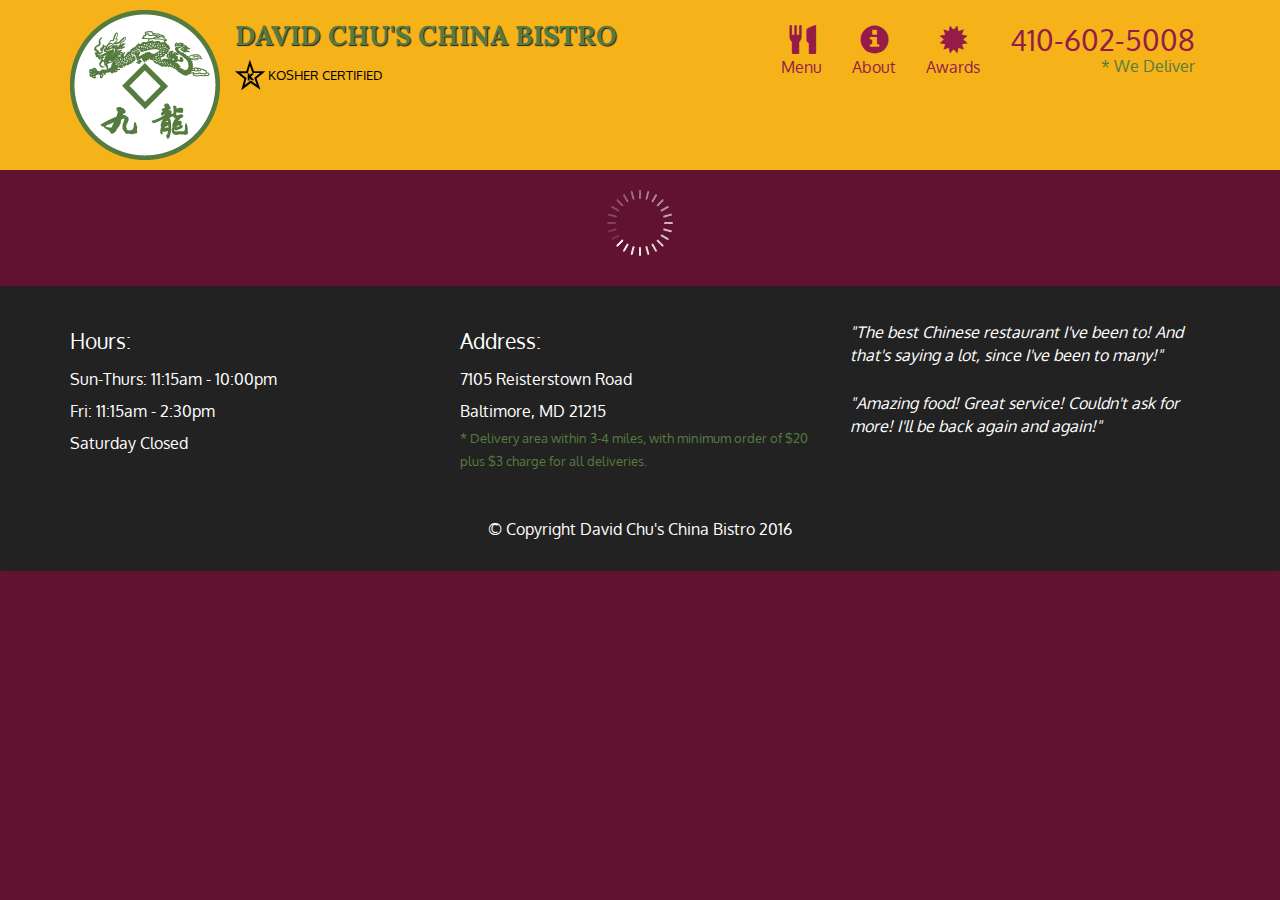
<file: Assignment five/index.html>
<!doctype html>
<html lang="en">
  <head>
    <meta charset="utf-8">
    <meta http-equiv="X-UA-Compatible" content="IE=edge">
    <meta name="viewport" content="width=device-width, initial-scale=1">
    <title>David Chu's China Bistro</title>
    <link rel="stylesheet" href="css/bootstrap.min.css">
    <link rel="stylesheet" href="css/styles.css">
    <link href='https://fonts.googleapis.com/css?family=Oxygen:400,300,700' rel='stylesheet' type='text/css'>
    <link href='https://fonts.googleapis.com/css?family=Lora' rel='stylesheet' type='text/css'>
  </head>
<body>
  <header>
    <nav id="header-nav" class="navbar navbar-default">
      <div class="container">
        <div class="navbar-header">
          <a href="index.html" class="pull-left visible-md visible-lg">
            <div id="logo-img" alt="Logo image"></div>
          </a>

          <div class="navbar-brand">
            <a href="index.html"><h1>David Chu's China Bistro</h1></a>
            <p>
              <img src="images/star-k-logo.png" alt="Kosher certification">
              <span>Kosher Certified</span>
            </p>
          </div>

          <button id="navbarToggle" type="button" class="navbar-toggle collapsed" data-toggle="collapse" data-target="#collapsable-nav" aria-expanded="false">
            <span class="sr-only">Toggle navigation</span>
            <span class="icon-bar"></span>
            <span class="icon-bar"></span>
            <span class="icon-bar"></span>
          </button>
        </div>
        
        <div id="collapsable-nav" class="collapse navbar-collapse">
           <ul id="nav-list" class="nav navbar-nav navbar-right">
            <li id="navHomeButton" class="visible-xs active">
              <a href="index.html">
                <span class="glyphicon glyphicon-home"></span> Home</a>
            </li>
            <li id="navMenuButton">
              <a href="#" onclick="$dc.loadMenuCategories();">
                <span class="glyphicon glyphicon-cutlery"></span><br class="hidden-xs"> Menu</a>
            </li>
            <li>
              <a href="#">
                <span class="glyphicon glyphicon-info-sign"></span><br class="hidden-xs"> About</a>
            </li>
            <li>
              <a href="#">
                <span class="glyphicon glyphicon-certificate"></span><br class="hidden-xs"> Awards</a>
            </li>
            <li id="phone" class="hidden-xs">
              <a href="tel:410-602-5008">
                <span>410-602-5008</span></a><div>* We Deliver</div>
            </li>
          </ul><!-- #nav-list -->
        </div><!-- .collapse .navbar-collapse -->
      </div><!-- .container -->
    </nav><!-- #header-nav -->
  </header>

  <div id="call-btn" class="visible-xs">
    <a class="btn" href="tel:410-602-5008">
    <span class="glyphicon glyphicon-earphone"></span>
    410-602-5008
    </a>
  </div>
  <div id="xs-deliver" class="text-center visible-xs">* We Deliver</div>

  <div id="main-content" class="container"></div>

  <footer class="panel-footer">
    <div class="container">
      <div class="row">
        <section id="hours" class="col-sm-4">
          <span>Hours:</span><br>
          Sun-Thurs: 11:15am - 10:00pm<br>
          Fri: 11:15am - 2:30pm<br>
          Saturday Closed
          <hr class="visible-xs">
        </section>
        <section id="address" class="col-sm-4">
          <span>Address:</span><br>
          7105 Reisterstown Road<br>
          Baltimore, MD 21215
          <p>* Delivery area within 3-4 miles, with minimum order of $20 plus $3 charge for all deliveries.</p>
          <hr class="visible-xs">
        </section>
        <section id="testimonials" class="col-sm-4">
          <p>"The best Chinese restaurant I've been to! And that's saying a lot, since I've been to many!"</p>
          <p>"Amazing food! Great service! Couldn't ask for more! I'll be back again and again!"</p>
        </section>
      </div>
      <div class="text-center">&copy; Copyright David Chu's China Bistro 2016</div>
    </div>
  </footer>

  <!-- jQuery (Bootstrap JS plugins depend on it) -->
  <script src="js/jquery-2.1.4.min.js"></script>
  <script src="js/bootstrap.min.js"></script>
  <script src="js/ajax-utils.js"></script>
  <script src="js/script.js"></script>
</body>
</html>
</file>
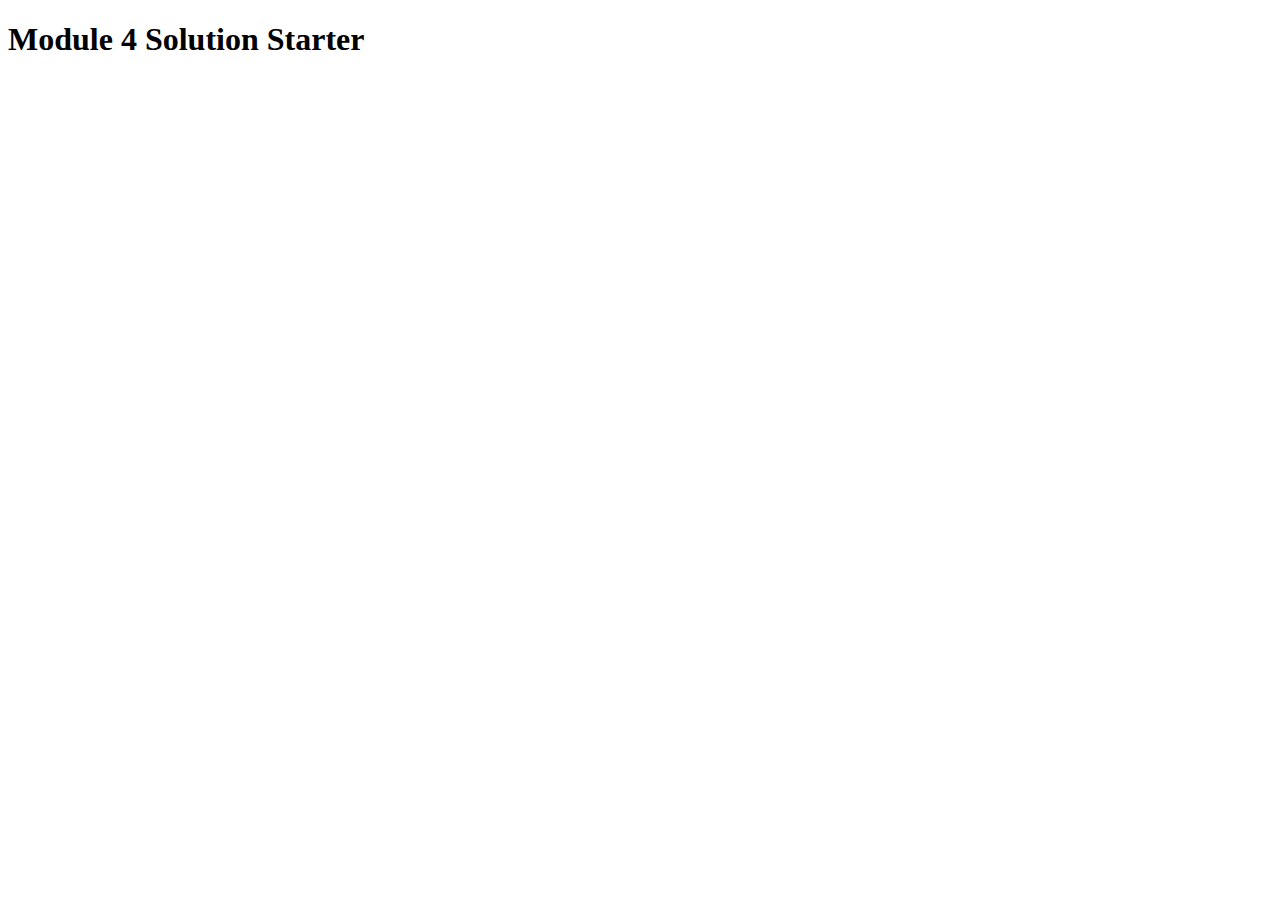
<file: Assignment four/index.html>
<!DOCTYPE html>
<html>
<head>
  <meta charset="utf-8">
  <title>Module 4 Solution Starter</title>
  <script>
    var names = []; // DO NOT REMOVE
  </script>
  <script src="SpeakHello.js"></script>
  <script src="SpeakGoodBye.js"></script>
  <script src="script.js"></script>
</head>
<body>
  <h1>Module 4 Solution Starter</h1>
</body>
</html>
</file>
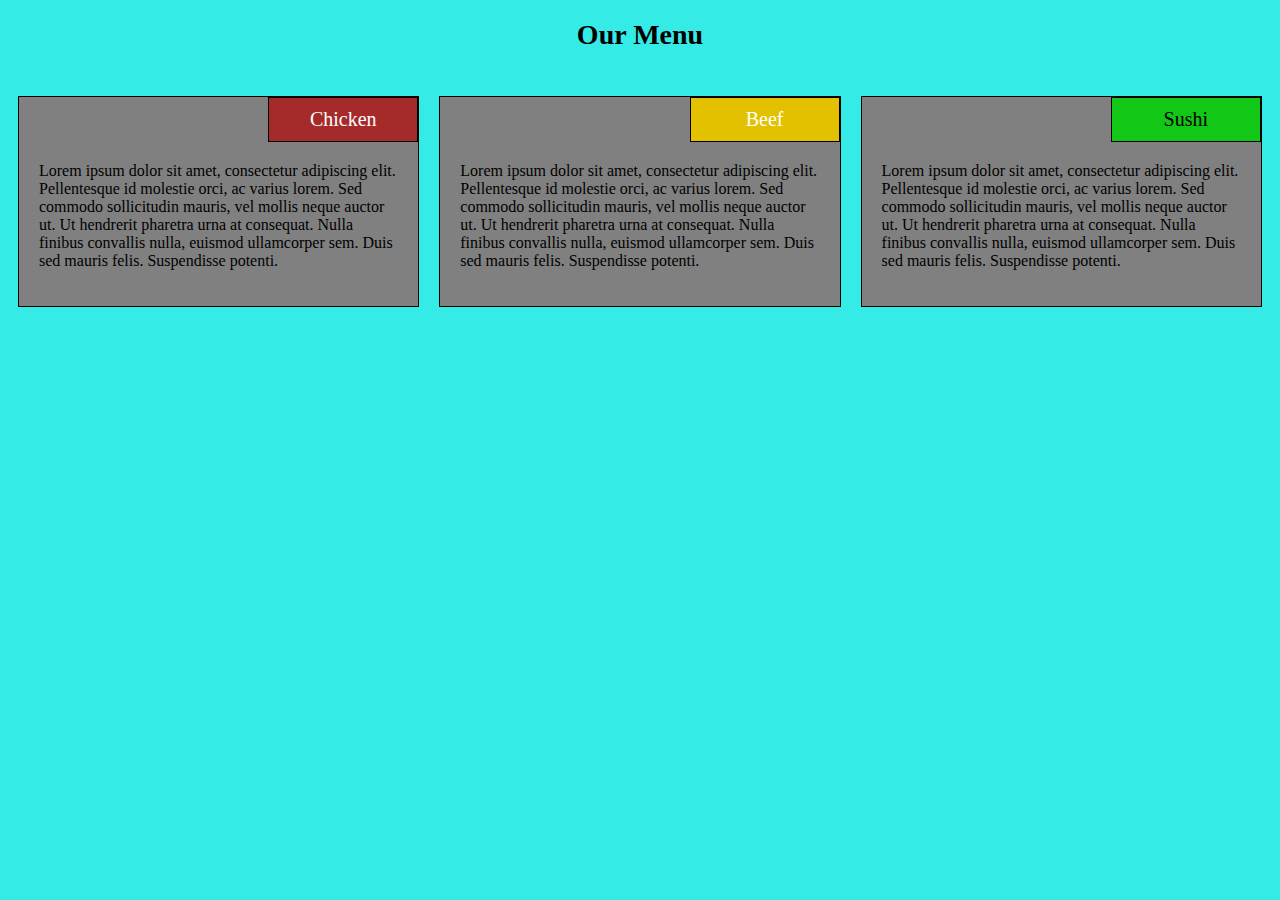
<file: Assignment two/index.html>
<!DOCTYPE html>
<html>
<head>
<meta charset="utf-8">
<meta name="viewport" content="width=device-width, initial-scale=1">
<link rel="stylesheet" href="CSS/styles.css">
<title>Assignment two solution</title>
</head>
<body>
<h1>Our Menu</h1>

<section class="row">
  <section class="col-lg-4 col-md-6 col-sd-12">
    <section class="container">
    <div class="heading"> Chicken </div>
    <p class="description">Lorem ipsum dolor sit amet, consectetur adipiscing elit. Pellentesque id molestie orci, ac varius lorem. Sed commodo sollicitudin mauris, vel mollis neque auctor ut. Ut hendrerit pharetra urna at consequat. Nulla finibus convallis nulla, euismod ullamcorper sem. Duis sed mauris felis. Suspendisse potenti. </p>
  </section>
  </section>

  <section class="col-lg-4 col-md-6 col-sd-12">
    <section class="container">
    <div id="beef" class="heading"> Beef </div>
    <p class="description">Lorem ipsum dolor sit amet, consectetur adipiscing elit. Pellentesque id molestie orci, ac varius lorem. Sed commodo sollicitudin mauris, vel mollis neque auctor ut. Ut hendrerit pharetra urna at consequat. Nulla finibus convallis nulla, euismod ullamcorper sem. Duis sed mauris felis. Suspendisse potenti. </p>
    </section>
  </section>

  <section class="col-lg-4 col-md-12 col-sd-12">
    <section class="container">
    <div id="sushi" class="heading"> Sushi</div>
    <p class="description">Lorem ipsum dolor sit amet, consectetur adipiscing elit. Pellentesque id molestie orci, ac varius lorem. Sed commodo sollicitudin mauris, vel mollis neque auctor ut. Ut hendrerit pharetra urna at consequat. Nulla finibus convallis nulla, euismod ullamcorper sem. Duis sed mauris felis. Suspendisse potenti. </p>
    </section>
  </section>

</section>

</body>
</html>
</file>
<file: Assignment five/css/styles.css>
body {
  font-size: 16px;
  color: #fff;
  background-color: #61122f;
  font-family: 'Oxygen', sans-serif;
}

/** HEADER **/
#header-nav {
  background-color: #f6b319;
  border-radius: 0;
  border: 0;
}

#logo-img {
  background: url('../images/restaurant-logo_large.png') no-repeat;
  width: 150px;
  height: 150px;
  margin: 10px 15px 10px 0;
}

.navbar-brand {
  padding-top: 25px;
}
.navbar-brand h1 { /* Restaurant name */
  font-family: 'Lora', serif;
  color: #557c3e;
  font-size: 1.5em;
  text-transform: uppercase;
  font-weight: bold;
  text-shadow: 1px 1px 1px #222;
  margin-top: 0;
  margin-bottom: 0;
  line-height: .75;
}
.navbar-brand a:hover, .navbar-brand a:focus {
  text-decoration: none;
}
.navbar-brand p { /* Kosher cert */
  color: #000;
  text-transform: uppercase;
  font-size: .7em;
  margin-top: 15px;
}
.navbar-brand p span { /* Star-K */
  vertical-align: middle;
}

#nav-list {
  margin-top: 10px;
}
#nav-list a {
  color: #951C49;
  text-align: center;
}
#nav-list a:hover {
  background: #E7E7E7;
}
#nav-list a span {
  font-size: 1.8em;
}

#phone {
  margin-top: 5px;
}
#phone a { /* Phone number */
  text-align: right;
  padding-bottom: 0;
}
#phone div { /* We Deliver */
  color: #557c3e;
  text-align: right;
  padding-right: 15px;
}

.navbar-header button.navbar-toggle, .navbar-header .icon-bar {
  border: 1px solid #61122f;
}
.navbar-header button.navbar-toggle {
  clear: both;
  margin-top: -30px;
}
/* END HEADER */

/* FOOTER */
.panel-footer {
  margin-top: 30px;
  padding-top: 35px;
  padding-bottom: 30px;
  background-color: #222;
  border-top: 0;
}
.panel-footer div.row {
  margin-bottom: 35px;
}
#hours, #address {
  line-height: 2;
}
#hours > span, #address > span {
  font-size: 1.3em;
}
#address p {
  color: #557c3e;
  font-size: .8em;
  line-height: 1.8;
}
#testimonials {
  font-style: italic;
}
#testimonials p:nth-child(2) {
  margin-top: 25px;
}
/* END FOOTER */



/* HOME PAGE */
.container .jumbotron {
  box-shadow: 0 0 50px #3F0C1F;
  border: 2px solid #3F0C1F;
}

#menu-tile, #specials-tile, #map-tile {
  height: 250px;
  width: 100%;
  margin-bottom: 15px;
  position: relative;
  border: 2px solid #3F0C1F;
  overflow: hidden;
}
#menu-tile:hover, #specials-tile:hover, #map-tile:hover {
  box-shadow: 0 1px 5px 1px #cccccc;
}
#menu-tile {
  background: url('../images/menu-tile.jpg') no-repeat;
  background-position: center;
}
#specials-tile {
  background: url('../images/specials-tile.jpg') no-repeat;
  background-position: center;
}
#menu-tile span, #specials-tile span, #map-tile span {
  position: absolute;
  bottom: 0;
  right: 0;
  width: 100%;
  text-align: center;
  font-size: 1.6em;
  text-transform: uppercase;
  background-color: #000;
  color: #fff;
  opacity: .8;
}
/* END HOME PAGE */

/* MENU CATEGORIES PAGE */
.category-tile { 
  position: relative;
  border: 2px solid #3F0C1F;
  overflow: hidden;
  width: 200px;
  height: 200px;
  margin: 0 auto 15px;
}
.category-tile span {
  position: absolute;
  bottom: 0;
  right: 0;
  width: 100%;
  text-align: center;
  font-size: 1.2em;
  text-transform: uppercase;
  background-color: #000;
  color: #fff;
  opacity: .8;
}
.category-tile:hover {
  box-shadow: 0 1px 5px 1px #cccccc;
}

#menu-categories-title + div {
  margin-bottom: 50px;
}
/* END MENU CATEGORIES PAGE */

/* SINGLE CATEGORY PAGE */
.menu-item-tile {
  margin-bottom: 25px;
}
.menu-item-tile hr {
  width: 80%;
}
.menu-item-tile .menu-item-price {
  font-size: 1.1em;
  text-align: right;
  margin-top: -15px;
  margin-right: -15px;
}
.menu-item-tile .menu-item-price span {
  font-size: .6em;
}
.menu-item-photo {
  position: relative;
  border: 2px solid #3F0C1F; 
  overflow: hidden;
  padding: 0;
  margin-right: -15px;
  margin-left: auto;
  margin-bottom: 20px;
  max-width: 250px;
}
.menu-item-photo div {
  position: absolute;
  bottom: 0;
  right: 0;
  width: 80px;
  background-color: #557c3e;
  text-align: center;
}
.menu-item-description {
  padding-right: 30px;
}
h3.menu-item-title {
  margin: 0 0 10px;
}
.menu-item-details {
  font-size: .9em;
  font-style: italic;
}
/* END SINGLE CATEGORY PAGE */


/********** Large devices only **********/
@media (min-width: 1200px) {
  .container .jumbotron {
    background: url('../images/jumbotron_1200.jpg') no-repeat;
    height: 675px;
  }
}

/********** Medium devices only **********/
@media (min-width: 992px) and (max-width: 1199px) {
  /* Header */
  #logo-img {
    background: url('../images/restaurant-logo_medium.png') no-repeat;
    width: 100px;
    height: 100px;
    margin: 5px 5px 5px 0;
  }
  /* End Header */

  /* Home Page */
  .container .jumbotron {
    background: url('../images/jumbotron_992.jpg') no-repeat;
    height: 558px;
  }
  /* End Home Page */
}

/********** Small devices only **********/
@media (min-width: 768px) and (max-width: 991px) {
  /* Home Page */
  .container .jumbotron {
    background: url('../images/jumbotron_768.jpg') no-repeat;
    height: 432px;
  }
  /* End Home Page */
}

/********** Extra small devices only **********/
@media (max-width: 767px) {
  /* Header */
  .navbar-brand {
    padding-top: 10px;
    height: 80px;
  }
  .navbar-brand h1 { /* Restaurant name */
    padding-top: 10px;
    font-size: 5vw; /* 1vw = 1% of viewport width */
  }
  .navbar-brand p { /* Kosher cert */
    font-size: .6em;
    margin-top: 12px;
  }
  .navbar-brand p img { /* Star-K */
    height: 20px;
  }

  #collapsable-nav a { /* Collapsed nav menu text */
    font-size: 1.2em;
  }
  #collapsable-nav a span { /* Collapsed nav menu glyph */
    font-size: 1em;
    margin-right: 5px;
  }

  #call-btn > a {
    font-size: 1.5em;
    display: block;
    margin: 0 20px;
    padding: 10px;
    border: 2px solid #fff;
    background-color: #f6b319;
    color: #951c49;
  }
  #xs-deliver {
    margin-top: 5px;
    font-size: .7em;
    letter-spacing: .1em;
    text-transform: uppercase;
  }
  /* End Header */

  /* Footer */
  .panel-footer section {
    margin-bottom: 30px;
    text-align: center;
  }
  .panel-footer section:nth-child(3) {
    margin-bottom: 0; /* margin already exists on the whole row */
  }
  .panel-footer section hr {
    width: 50%;
  }
  /* End Footer */

  /* Home Page */
  .container .jumbotron {
    margin-top: 30px;
    padding: 0;
  }
  #menu-tile, #specials-tile {
    width: 360px;
    margin: 0 auto 15px;
  }

  .menu-item-photo {
    margin-right: auto;
  }
  .menu-item-tile .menu-item-price {
    text-align: center;
  }
  .menu-item-description {
    text-align: center;;
  }
}


/********** Super extra small devices Only :-) (e.g., iPhone 4) **********/
@media (max-width: 479px) {
  /* Header */
  .navbar-brand h1 { /* Restaurant name */
    padding-top: 5px;
    font-size: 6vw;
  }
  /* End Header */
  
  /* Home page */
  #menu-tile, #specials-tile {
    width: 280px;
    margin: 0 auto 15px;
  }

  .col-xxs-12 {
    position: relative;
    min-height: 1px;
    padding-right: 15px;
    padding-left: 15px;
    float: left;
    width: 100%;
  }
}
</file>
<file: Assignment two/CSS/styles.css>
/********** Base styles **********/
* {
  box-sizing: border-box;
}

body{
  background-color: #34ebe5;
}
h1 {
  margin-bottom: 35px;
  text-align: center;
  font-size: 175%;
}

.container{
  margin: 10px;
  border: 1px solid black;
  background-color: gray;
  

}

.heading {
  border: 1px solid black;
  background-color: #A52A2A;
  color: white;
  text-align: center;
  width: 150px;
  float: right;
  font-family: "Times New Roman", Times, serif;
  font-size: 125%;
  padding: 10px 20px 10px 20px;
}

#beef{
  background-color: #e3c100;
}

#sushi{
  background-color: #12c715;
  color: black;
}

.description{
  text-align: left;
  clear:both;
  padding: 20px;


}

/* Simple Responsive Framework. */
.row {
  width: 100%;
}

/********** Large devices only **********/
@media (min-width: 992px) {
  .col-lg-1, .col-lg-2, .col-lg-3, .col-lg-4, .col-lg-5, .col-lg-6, .col-lg-7, .col-lg-8, .col-lg-9, .col-lg-10, .col-lg-11, .col-lg-12 {
    float: left;
   
  }
  .col-lg-1 {
    width: 8.33%;
  }
  .col-lg-2 {
    width: 16.66%;
  }
  .col-lg-3 {
    width: 25%;
  }
  .col-lg-4 {
    width: 33.33%;
  }
  .col-lg-5 {
    width: 41.66%;
  }
  .col-lg-6 {
    width: 50%;
  }
  .col-lg-7 {
    width: 58.33%;
  }
  .col-lg-8 {
    width: 66.66%;
  }
  .col-lg-9 {
    width: 74.99%;
  }
  .col-lg-10 {
    width: 83.33%;
  }
  .col-lg-11 {
    width: 91.66%;
  }
  .col-lg-12 {
    width: 100%;
  }
}

/********** Medium devices only **********/
@media (min-width: 768px) and (max-width: 991px) {
  .col-md-1, .col-md-2, .col-md-3, .col-md-4, .col-md-5, .col-md-6, .col-md-7, .col-md-8, .col-md-9, .col-md-10, .col-md-11, .col-md-12 {
    float: left;
  }
  .col-md-1 {
    width: 8.33%;
  }
  .col-md-2 {
    width: 16.66%;
  }
  .col-md-3 {
    width: 25%;
  }
  .col-md-4 {
    width: 33.33%;
  }
  .col-md-5 {
    width: 41.66%;
  }
  .col-md-6 {
    width: 50%;
  }
  .col-md-7 {
    width: 58.33%;
  }
  .col-md-8 {
    width: 66.66%;
  }
  .col-md-9 {
    width: 74.99%;
  }
  .col-md-10 {
    width: 83.33%;
  }
  .col-md-11 {
    width: 91.66%;
  }
  .col-md-12 {
    width: 100%;
  }
}

@media (max-width: 767px) {
  .col-sd-1, .col-sd-2, .col-sd-3, .col-sd-4, .col-sd-5, .col-sd-6, .col-sd-7, .col-sd-8, .col-sd-9, .col-sd-10, .col-sd-11, .col-sd-12 {
    float: left;
  }
  .col-sd-1 {
    width: 8.33%;
  }
  .col-sd-2 {
    width: 16.66%;
  }
  .col-sd-3 {
    width: 25%;
  }
  .col-sd-4 {
    width: 33.33%;
  }
  .col-sd-5 {
    width: 41.66%;
  }
  .col-sd-6 {
    width: 50%;
  }
  .col-sd-7 {
    width: 58.33%;
  }
  .col-sd-8 {
    width: 66.66%;
  }
  .col-sd-9 {
    width: 74.99%;
  }
  .col-sd-10 {
    width: 83.33%;
  }
  .col-sd-11 {
    width: 91.66%;
  }
  .col-sd-12 {
    width: 100%;
  }
}
</file>
